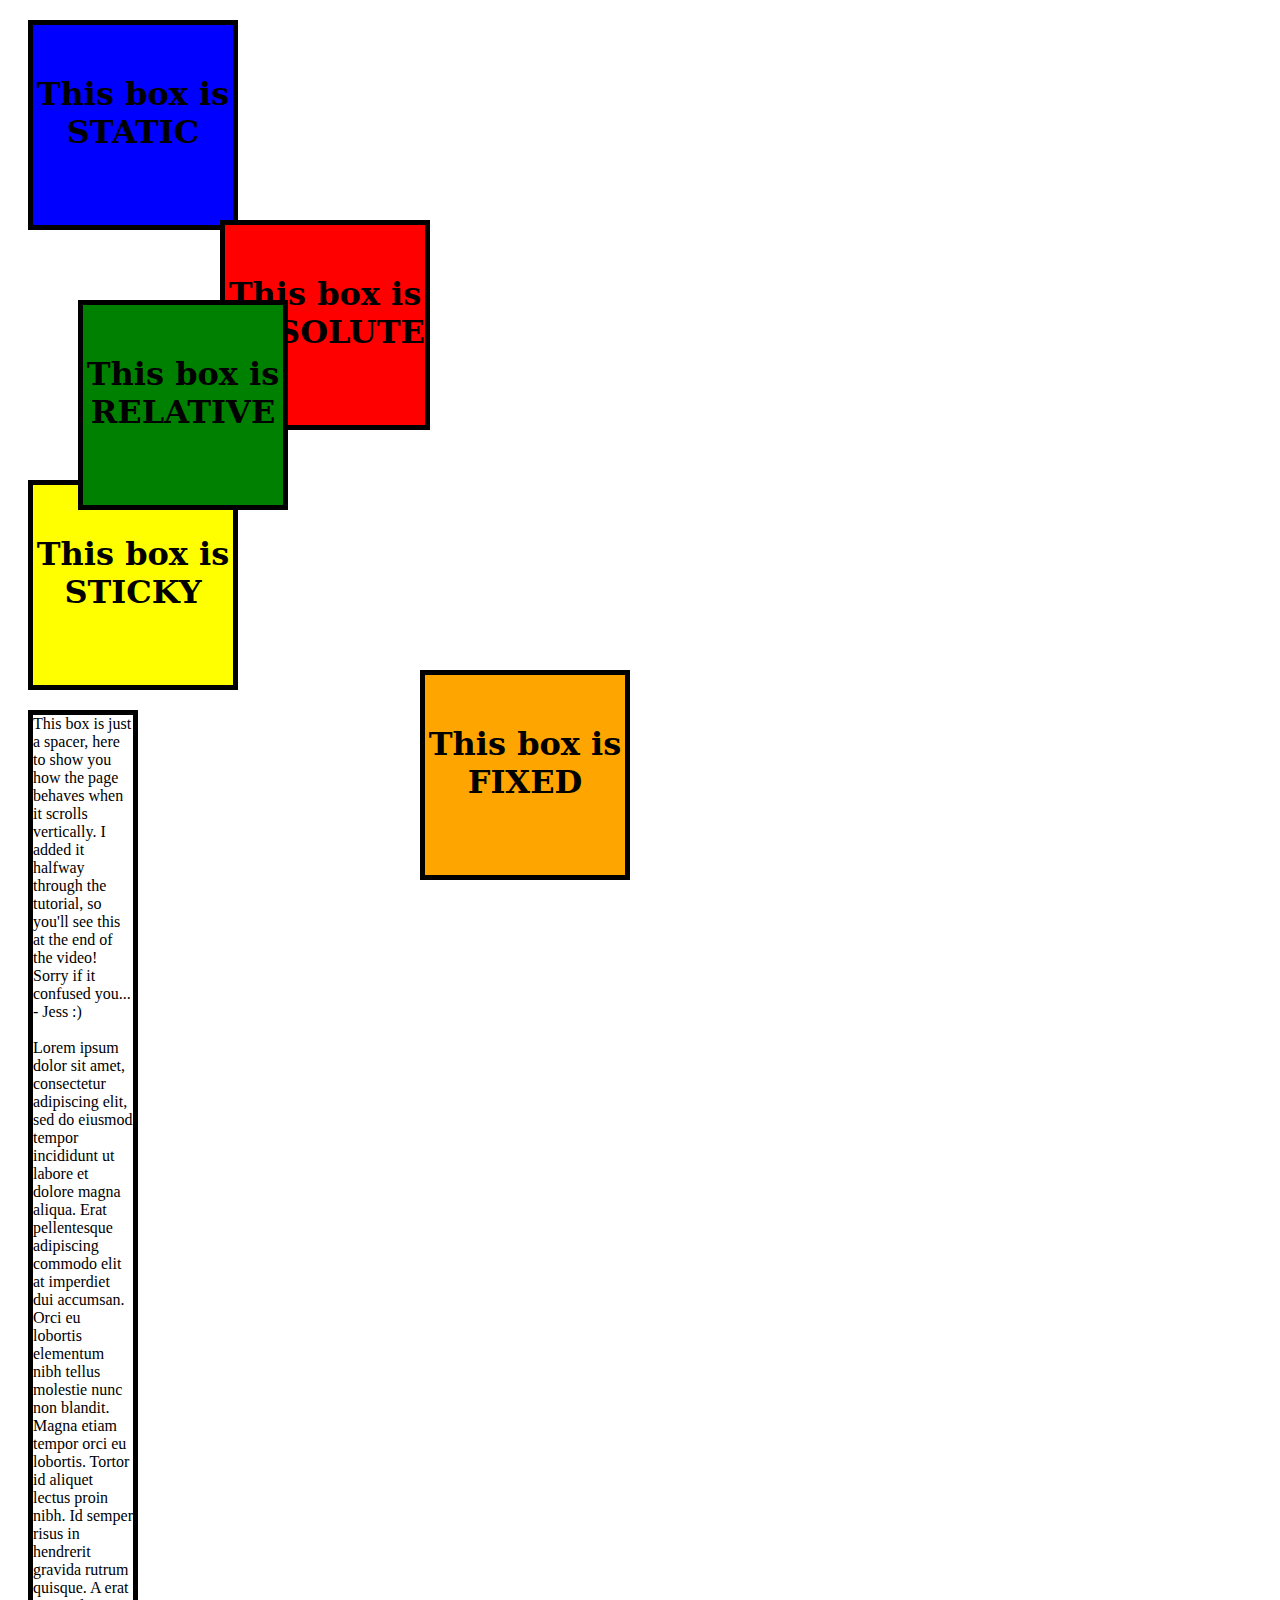
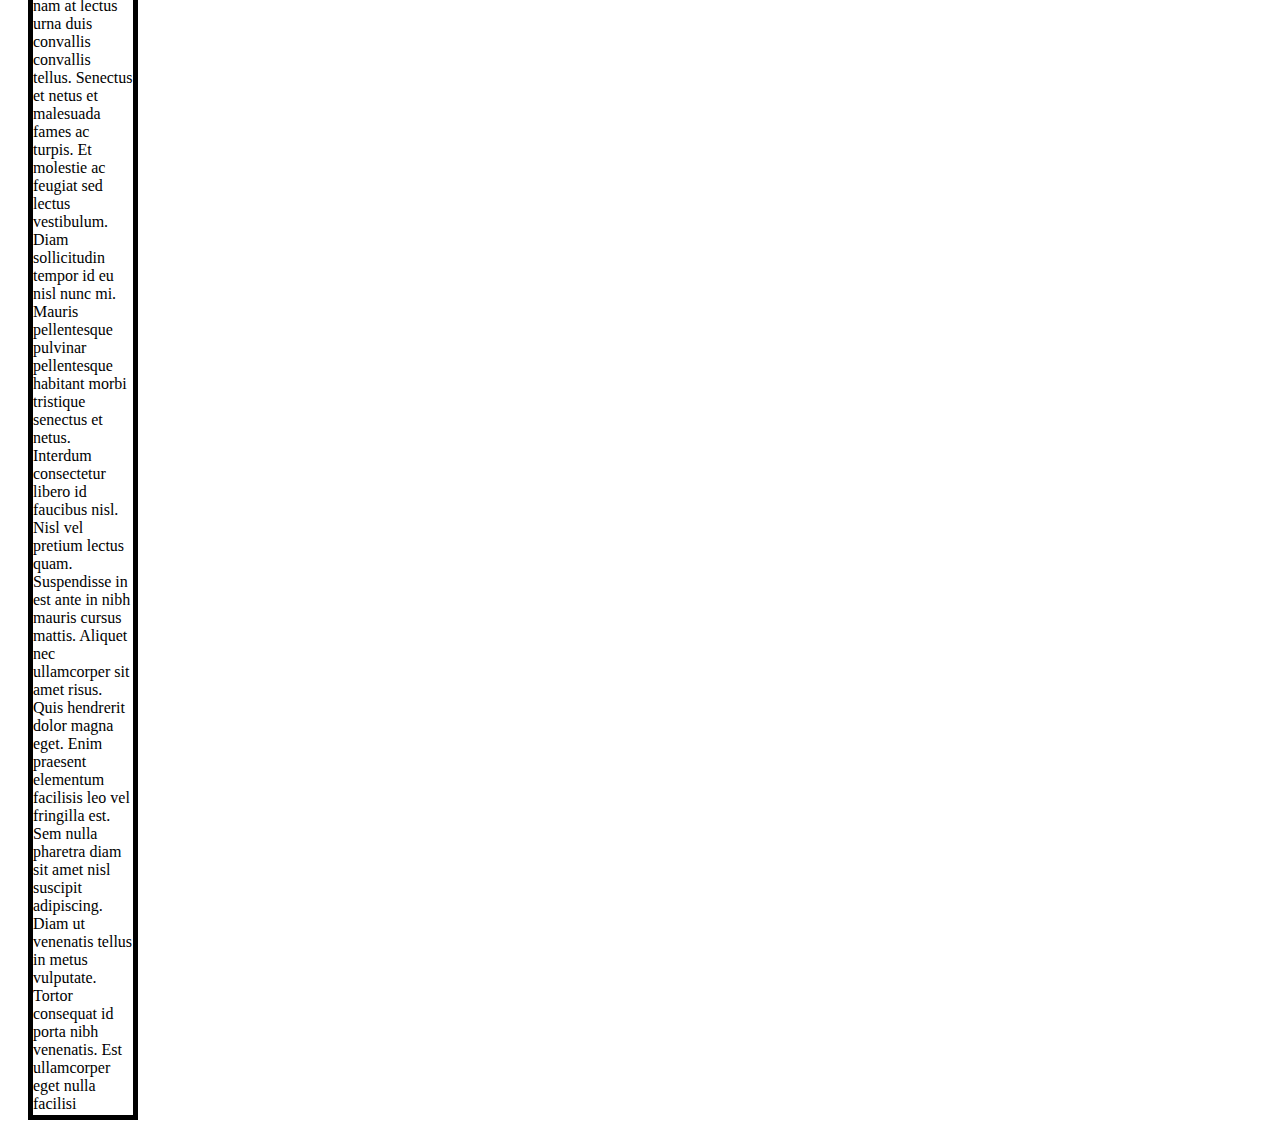
<file: vikings blog/pages/03csspositioning.html>
<!doctype html>
<html>
<head>
<meta charset="UTF-8">
<title>CSS Positioning Examples</title>
<style>
	h1 {
		font-family:Constantia, "Lucida Bright", "DejaVu Serif", Georgia, "serif";
		text-align: center;
		margin-top:50px;
	}
	
	div {
		width: 200px;
		height: 200px;
		border: solid black 5px;
		margin: 20px;
	}
	
	#static {
		background-color: blue;
	}
	
	#relative {
		position: relative;
		top: 50px;
		left: 50px;
		background-color: green;
		z-index: 2000;
	}
	
	#absolute {
		position: absolute;
		background-color: red;
		top: 200px;
		left: 200px;
		z-index: 1;
	}
	
	#fixed {
		position: fixed;
		background-color: orange;
		left: 400px;
		bottom: 0px;
	}
	
	#sticky {
		position: sticky;
		top: 0;
		background-color: yellow;
	}
	
	#spacer {
		width: 100px;
		height: 2000px;
	}
	
</style>
</head>

<body>
	<div id="static"><h1>This box is STATIC</h1></div>
	<div id="relative"><h1>This box is RELATIVE</h1></div>
	<div id="absolute"><h1>This box is ABSOLUTE</h1></div>
	<div id="fixed"><h1>This box is FIXED</h1></div>
	<div id="sticky"><h1>This box is STICKY</h1></div>
	<div id="spacer">This box is just a spacer, here to show you how the page behaves when it scrolls vertically. I added it halfway through the tutorial, so you'll see this at the end of the video! Sorry if it confused you... - Jess :) <br><br>Lorem ipsum dolor sit amet, consectetur adipiscing elit, sed do eiusmod tempor incididunt ut labore et dolore magna aliqua. Erat pellentesque adipiscing commodo elit at imperdiet dui accumsan. Orci eu lobortis elementum nibh tellus molestie nunc non blandit. Magna etiam tempor orci eu lobortis. Tortor id aliquet lectus proin nibh. Id semper risus in hendrerit gravida rutrum quisque. A erat nam at lectus urna duis convallis convallis tellus. Senectus et netus et malesuada fames ac turpis. Et molestie ac feugiat sed lectus vestibulum. Diam sollicitudin tempor id eu nisl nunc mi. Mauris pellentesque pulvinar pellentesque habitant morbi tristique senectus et netus. Interdum consectetur libero id faucibus nisl. Nisl vel pretium lectus quam. Suspendisse in est ante in nibh mauris cursus mattis. Aliquet nec ullamcorper sit amet risus. Quis hendrerit dolor magna eget. Enim praesent elementum facilisis leo vel fringilla est. Sem nulla pharetra diam sit amet nisl suscipit adipiscing. Diam ut venenatis tellus in metus vulputate. Tortor consequat id porta nibh venenatis. Est ullamcorper eget nulla facilisi  </div>
</body>
</html>
</file>
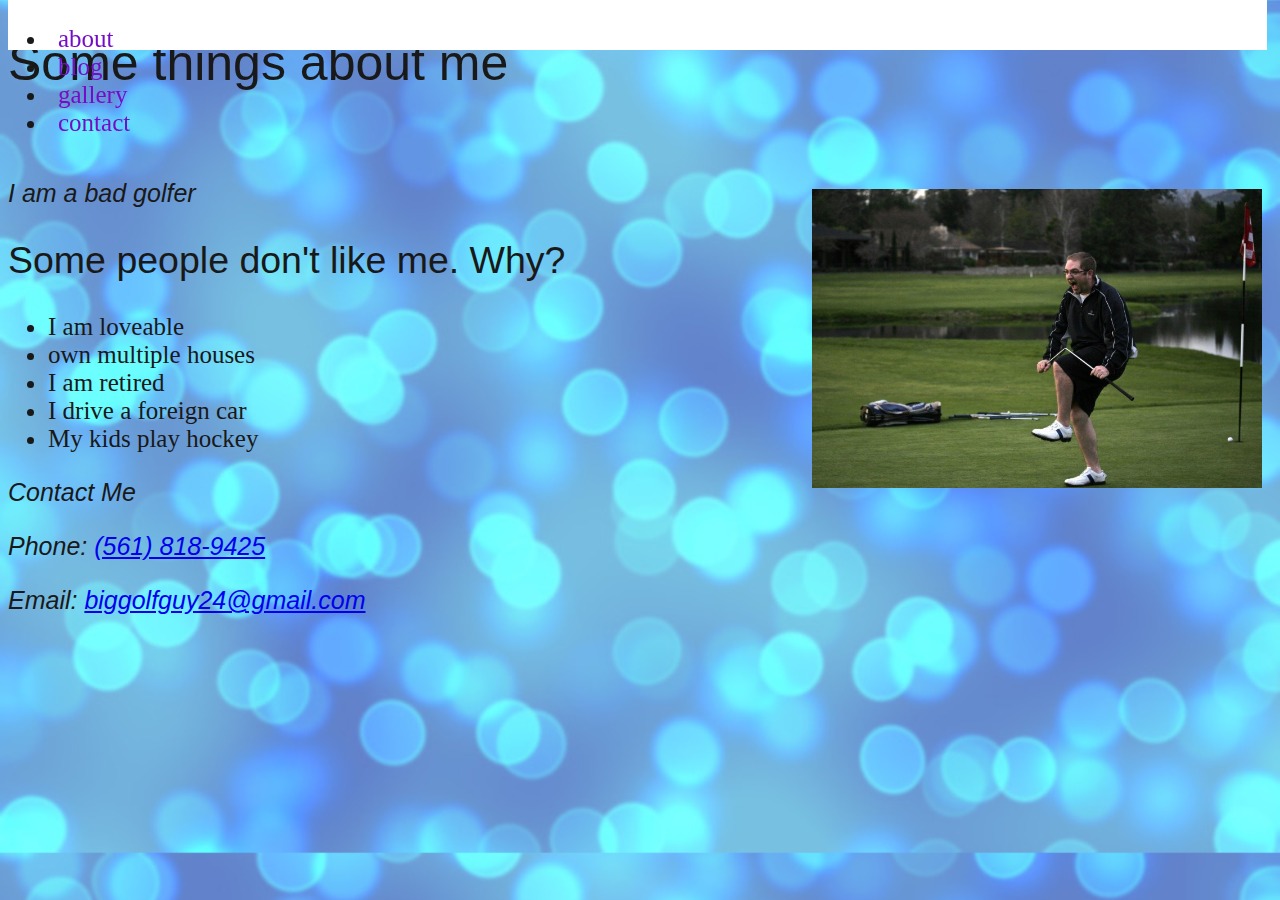
<file: vikings blog/pages/aboutme.html>
<!doctype html>
<html>
<head>
<meta charset="UTF-8">
<title>About Me</title>

<link href="../vikingsblog.css" rel="stylesheet" type="text/css">

  <nav>
	<ul>
	  <li><a href="aboutme.html">about</a></li>
	<li><a href="blog.html">blog</a></li>
		<li><a href="../Gallery.html">gallery</a></li>
		<li><a href="contact.html">contact</a></li>
	  </ul>
	</nav>
	</head>

<body>
<h1>Some things about me 
</h1>
<p>&nbsp;</p>
<p><img src="../images/upset-golfer.jpg" width="450" height="299" alt=""/></p>
<p>I am a bad golfer</p>
<h2>Some people don't like me. Why?</h2>
<ul>
  <li>I am loveable</li>
  <li>own multiple houses</li>
  <li>I am retired </li>
  <li>I drive a foreign car</li>
  <li>My kids play hockey </li>
</ul>
<p>Contact Me</p>
<p>Phone: <a href="tel:(561) 818-9425">(561) 818-9425</a></p>
<p>Email: <a href="mailto:biggolfguy24@gmail.com">biggolfguy24@gmail.com</a></p>
</body>
</html>
</file>
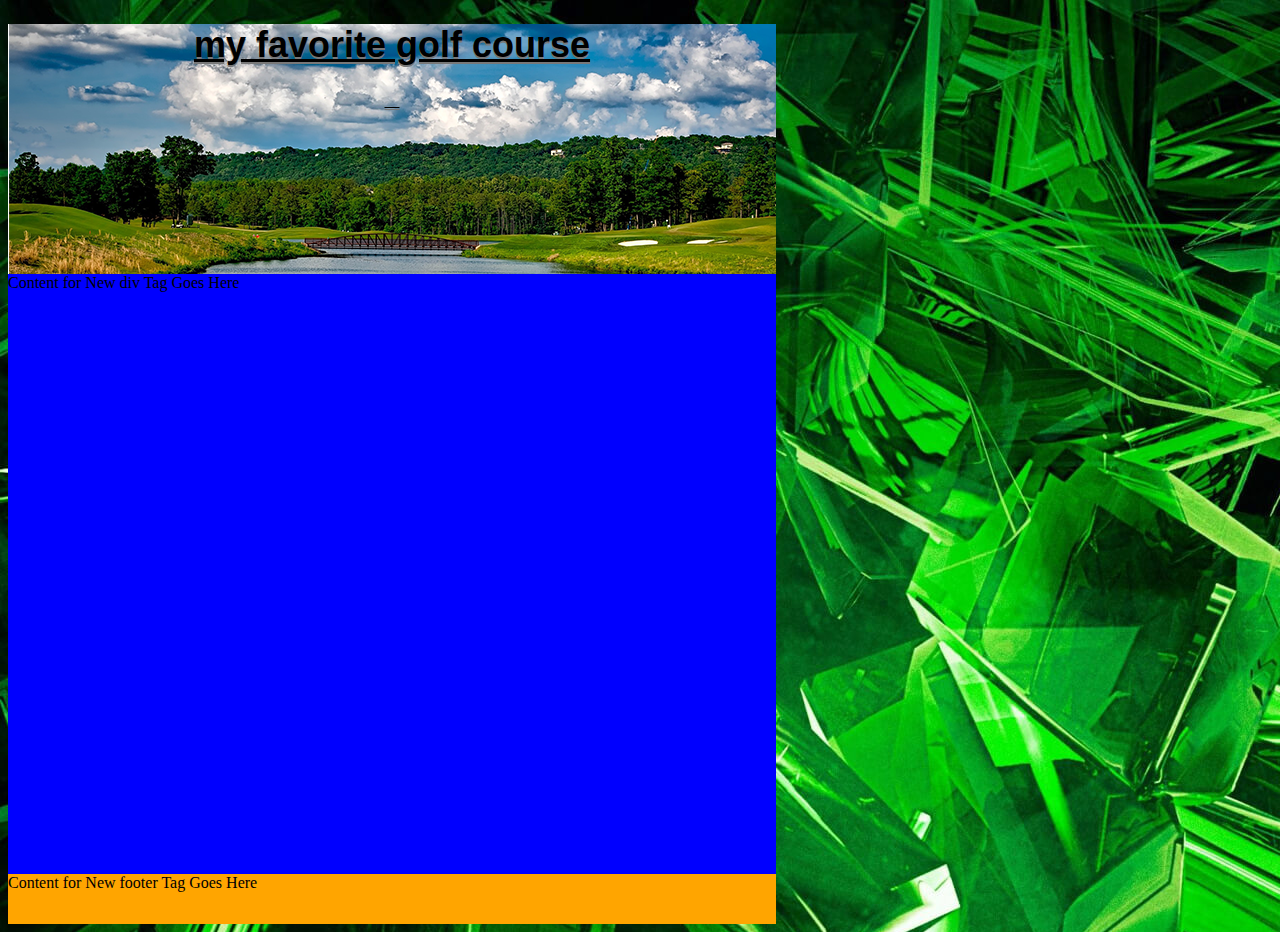
<file: vikings blog/pages/pacotaco.html>
<!doctype html>
<html>
<head>
<meta charset="UTF-8">
<title>pacotaco</title>
<link href="../css/mystyles.css" rel="stylesheet" type="text/css">
</head>

<body>
	<div id="container">
	<header><h1>my favorite golf course</h1>&nbsp; &nbsp;</header>
<main>Content for New div Tag Goes Here</main>
<footer>Content for New footer Tag Goes Here</footer>
	</div>

		</body>
</html>
</file>
<file: vikings blog/vikingsblog.css>
@charset "UTF-8";
body {
    color: #191919;
    font-family: Cambria, "Hoefler Text", "Liberation Serif", Times, "Times New Roman", "serif";
    font-size: 25px;
    background-image: url("images/bokeh.jpg");
    
    background-size: cover;
}
#container {
	
	width: 1260px;
	height: auto;
	background-color: white;
	margin: auto;
}
header {
    width: 1280px;
    height: 250px;
    background-color: white;
    background-image: url("images/header.jpg");
	background-repeat: no-repeat;
	background-position: center;
}
main {
    width: 1100px;
    background-color: white;
    float: left;
}
h1{
	font-family: sarina,sans-serif;
font-weight: 400;
font-style: normal;	
}
h2{
	font-family: sarina,sans-serif;
font-weight: 400;
font-style: normal;
}
h3 {
    font-size: 17px;
    padding-top: 10px;
}
main article p {
    padding-top: 20px;
    padding-right: 20px;
    padding-bottom: 20px;
    padding-left: 20px;
}
main article h1 {
    color: #6BE8FF;
}
footer {
    width: 1280px;
    height: 50px;
    background-color: white;
    clear: both;
}body aside {
    width: 150px;
    height: 600px;
    background-color: white;
    float: left;
}
aside {
    height: 1200px;
    background-color: #7C7C7C;
}
#container aside {
    background-color: #ACACAC;
    height: 1500px;
}
#container footer {
    background-color: #ACACAC;
}
img {
    float: right;
    padding-top: 10px;
    padding-right: 10px;
    padding-bottom: 10px;
    padding-left: 10px;
}

.floatleft {
	float:left;
}
article {
    margin-bottom: 30px;
}
p{
	font-family: lato,sans-serif;
font-weight: 400;
font-style: italic;
}
nav {
    width: 1259px;
    height: 50px;
    margin: auto;
    position: fixed;
    top: 0px;
    background-color: #FFFFFF;
}
#container nav li {
    display: block;
    list-style-type: none;
    margin-top: 0px;
    margin-right: 10px;
    margin-left: 40px;
    margin-bottom: 0px;
    float: left;
    font-family: Consolas, "Andale Mono", "Lucida Console", "Lucida Sans Typewriter", Monaco, "Courier New", monospace;
    word-spacing: 71px;
    right: 0px;
}
#container nav ul {
    width: 800px;
}
nav a:link {
    color: #750DC7;
    text-decoration: none;
	padding: 10px;
}
nav a:visited {
    text-decoration: none;
    color: #D4D001;
}
nav a:hover {
    text-decoration: none;
    color: #06ECEF;
	background-color: black;
	padding: 10px;
	border-radius: 20px;
}
nav a:active {
    text-decoration: none;
    color: #FF0004;
}.submit_btn {
    width: 170px;
    background-color: #D3272A;
    border-radius: 10px;
    height: 30px;
    font-family: Consolas, "Andale Mono", "Lucida Console", "Lucida Sans Typewriter", Monaco, "Courier New", monospace;
    font-size: 18px;
    -webkit-box-shadow: 6px 6px 35px 1px #000000;
    box-shadow: 6px 6px 35px 1px #000000;
}

.submit_btn:hover {
    -webkit-box-shadow: 6px 6px 35px 1px #000000;
    box-shadow: 6px 6px 35px 1px #000000;	
}
#container main {
}
.column {
    width: 346px;
    height: 750px;
    float: left;
}
body {
}
/*rules the page will follow for tablet-sized decives*/

@media (max-width: 1024px) {
	#container {
		width: 768px;
	}	
	header {
		width: 768px;
	}
	nav {width:768px
	}
	main {width:598px
	}
	footer{width:768px
	}
	.column {
    margin-top: 0px;
    margin-right: 34px;
    margin-left: -46px;
    margin-bottom: 0px;
	}
}
/*Rules the page will follow on mobile devices*/
@media only screen and (max-width:375px){
	#container {
		width: 300px;
	}	
	header {
		width: 300px;
		background-image: url()
	}
	nav {width:300px;
		height: 200px;
		position: static;
	}
	main {
    width: 300px;
    margin-right: 0px;
    margin-top: 56px;
    margin-left: 0px;
	}
	footer{width:300px
	}
	aside{
		display:none
	}
	#container nav li {
	display: list-item;
	list-style-type: none;
	float: none;
	margin: 0px 0px 20px 0px;
	width: 260px;
	text-align: center;	
	
}
	
	#container nav ul {
	width: 260px;
}

	nav a:link {
	display: block;
	width: 200px;
	background-color: #65EBFB;
	color: white;
	}
	
	nav a:visited {
	text-decoration: none;
	color: white;
}

	}
</file>
<file: vikings blog/css/mystyles.css>
@charset "UTF-8";
body {
    background-image: url(../images/greenbeen.jpg);
}

body header {
    width: 768px;
    height: 250px;
    background-image: url(../images/header1.png);
    color: #000000;
    font-family: "Gill Sans", "Gill Sans MT", "Myriad Pro", "DejaVu Sans Condensed", Helvetica, Arial, sans-serif;
    font-size: large;
    text-decoration: underline;
    text-align: center;
    text-shadow: 0 2px #787878;
}
body main {
    width: 768px;
    height: 600px;
    background-color: blue;
}
body footer {
    width: 768px;
    height: 50px;
    background-color: orange;
}
</file>
